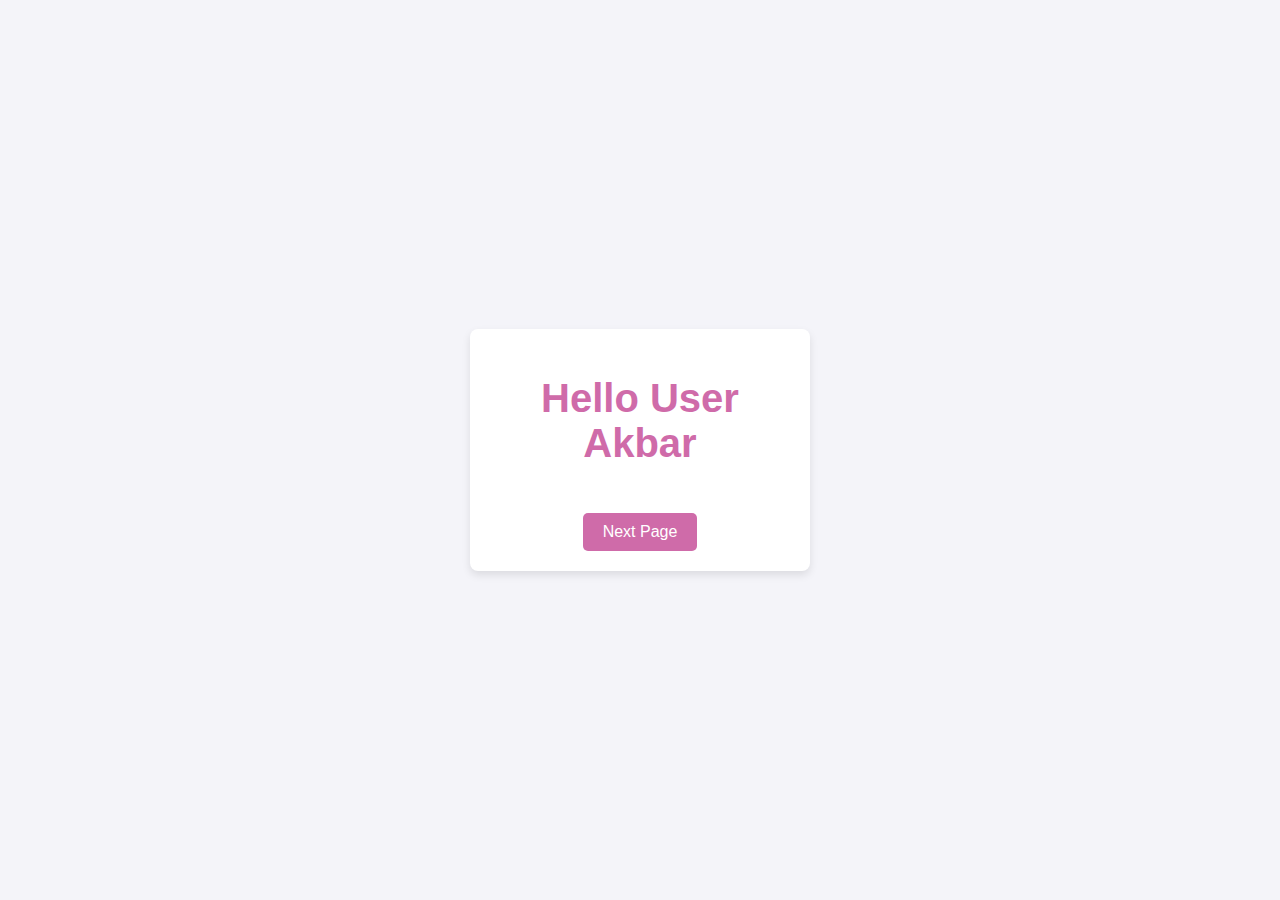
<file: index.html>
<!DOCTYPE html>
<html lang="id">
<head>
    <meta charset="UTF-8">
    <meta name="viewport" content="width=device-width, initial-scale=1.0">
    <title>Test Program</title>
    <!-- Menghubungkan file CSS eksternal -->
    <link rel="stylesheet" href="style.css">
</head>
<body>
    <div class="login-container">
        <h1>Hello User Akbar</h1>
        <button id="changeColorBtn">Next Page</button>
    </div>

    <!-- Menghubungkan file JavaScript eksternal -->
    <script src="script.js"></script>
</body>
</html>
</file>
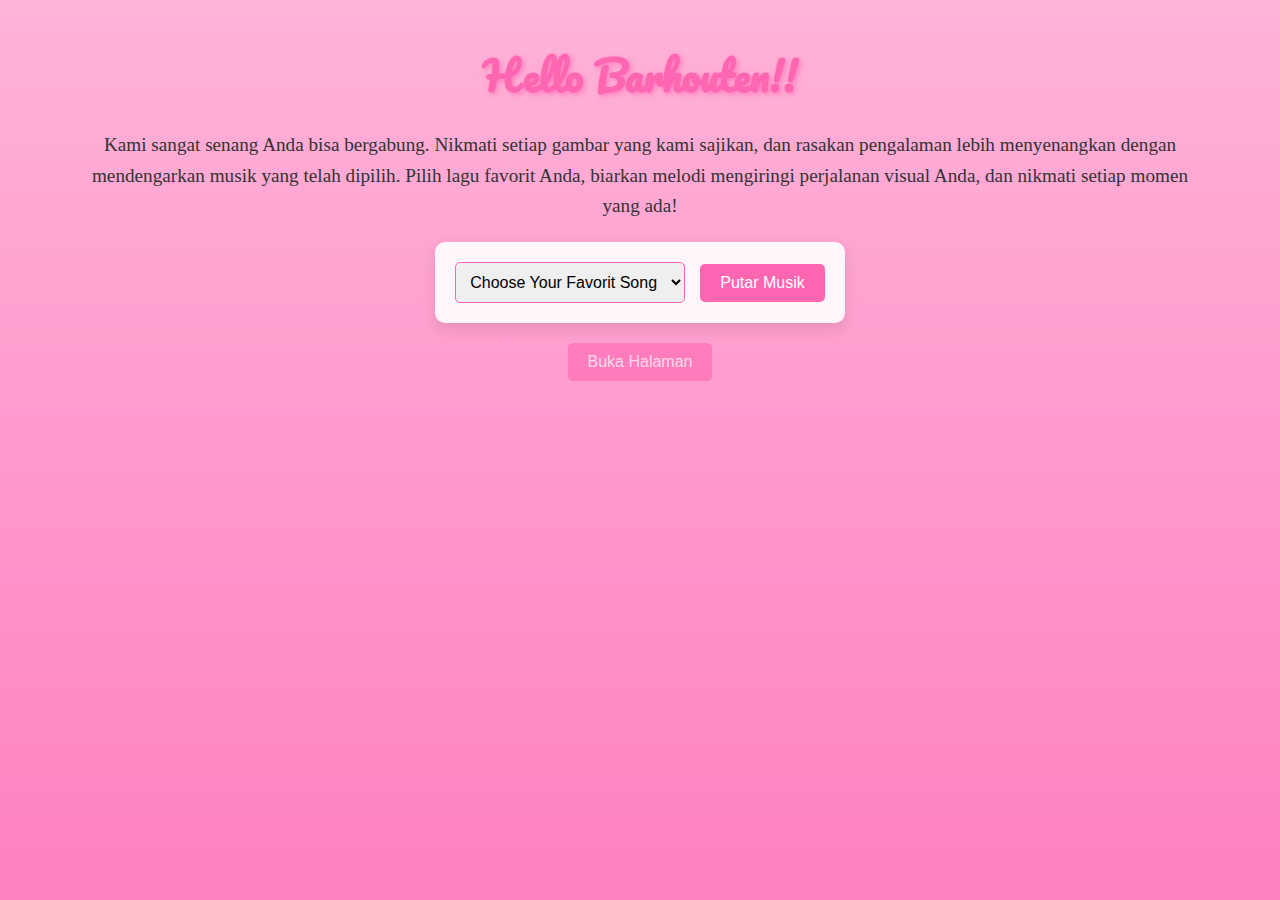
<file: index2.html>
<!DOCTYPE html>
<html lang="id">
<head>
    <meta charset="UTF-8">
    <meta name="viewport" content="width=device-width, initial-scale=1.0, user-scalable=no">
    <title>Galeri Foto dengan Musik</title>
    <link rel="stylesheet" href="style2.css">
    <link href="https://fonts.googleapis.com/css2?family=Dancing+Script&family=Pacifico&display=swap" rel="stylesheet">
    <link href="https://fonts.googleapis.com/css2?family=Lobster&display=swap" rel="stylesheet">
    <link href="https://fonts.googleapis.com/css2?family=Patrick+Hand&family=Baloo+2&family=Handlee&display=swap" rel="stylesheet">
</head>

<body>
    <h1>Hello Barhouten!!</h1>
    <div class="description">
        <p>Kami sangat senang Anda bisa bergabung. 
            Nikmati setiap gambar yang kami sajikan,
            dan rasakan pengalaman lebih menyenangkan dengan mendengarkan musik yang telah dipilih.
            Pilih lagu favorit Anda, biarkan melodi mengiringi perjalanan visual Anda,
             dan nikmati setiap momen yang ada!</p>
    </div>

    <div class="music-control">
        <select id="songSelector">
            <option value="" disabled selected hidden>Choose Your Favorit Song</option> 
            <option value="labyrinth.mp3">Labyrinth</option>
            <option value="down_bad.mp3">Down Bad</option>
            <option value="begin_again.mp3">Begin Again</option>
        </select>
        <button id="toggleMusicBtn">Putar Musik</button>
    </div>

    <div class="page-control">
        <button id="openPageBtn" disabled>Buka Halaman</button>
    </div>

    <audio id="myAudio" preload="auto">
        Browser Anda tidak mendukung elemen audio.
    </audio>

    <div id="mainContent" style="display: none;">
        <div class="gallery">
            <div class="photo">
                <img src="image1.jpg" alt="Gambar 1" id="currentImage" class="thumbnail">
            </div>
        </div>

        <div id="myModal" class="modal">
            <span class="close" id="closeBtn">&times;</span>
            <img class="modal-content" id="modalImg">
        </div>

        <div class="modal-nav">
            <button id="prevBtn" class="nav-btn">←</button>
            <button id="nextBtn" class="nav-btn">→</button>
        </div>

        <div class="poetry">
            <h2>Puisi Kehidupan</h2>
            <p>
                Dalam hening malam yang penuh dengan bintang,<br>
                Langit menari bersama bayang-bayang,<br>
                Di antara debu-debu waktu yang terbuang,<br>
                Aku mencari jejak langkah yang hilang.
            </p>
            <p>
                Mimpi dan kenyataan berbicara tanpa suara,<br>
                Di mana kita berlari mengejar asa,<br>
                Lalu terjatuh dalam diam yang menggetarkan,<br>
                Namun, di setiap luka ada cahaya yang menanti.
            </p>
            <p>
                Hati ini menari di antara angin,<br>
                Mengumpulkan serpihan-serpihan kenangan,<br>
                Karena hidup adalah puisi yang tak berakhir,<br>
                Selalu ada cerita baru yang terus bergulir.
            </p>
        </div>
    </div>

    <script src="script2.js"></script>
</body>
</html>
</file>
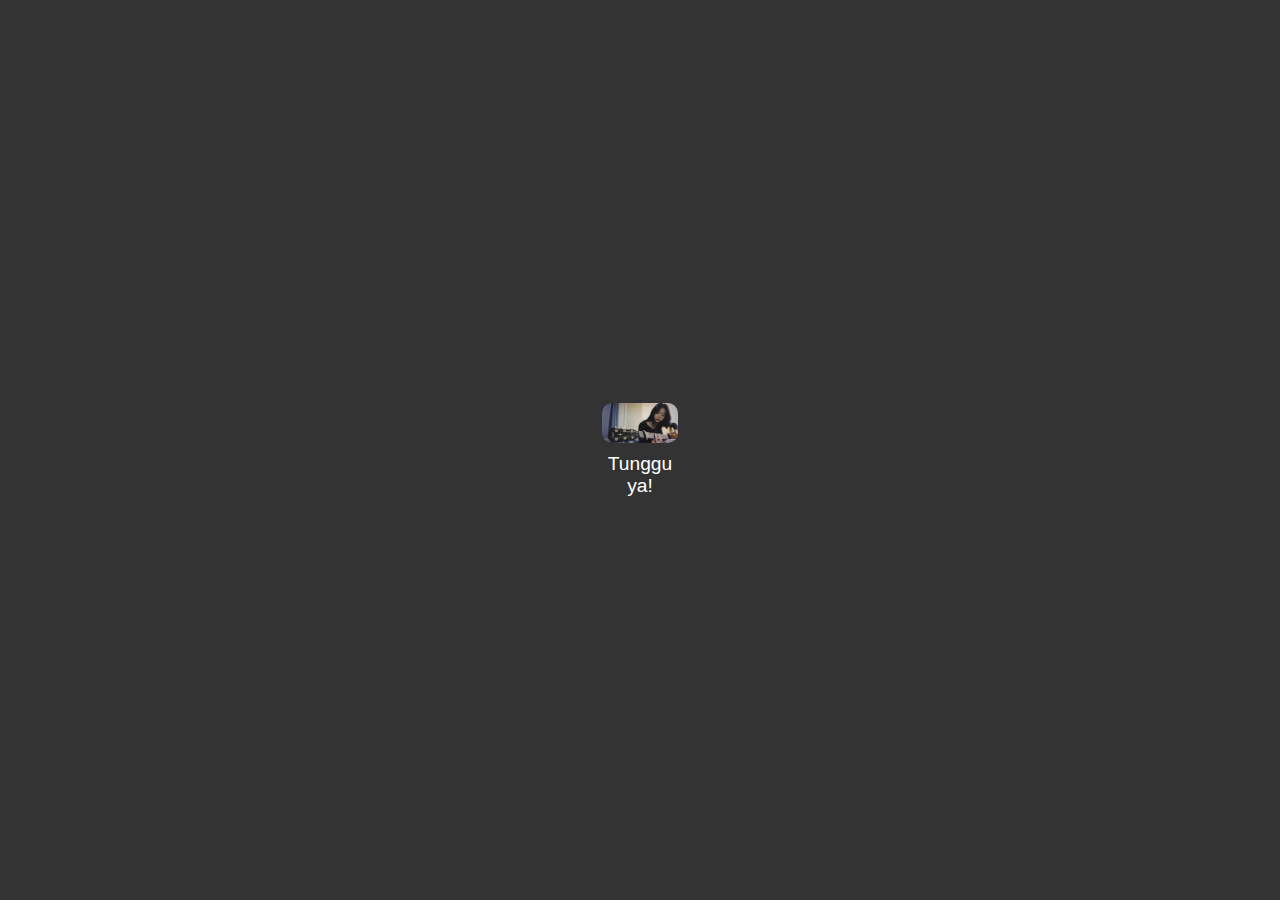
<file: loading.html>
<!DOCTYPE html>
<html lang="id">
<head>
    <meta charset="UTF-8">
    <meta name="viewport" content="width=device-width, initial-scale=1.0">
    <title>Loading Screen</title>
    <style>
        /* Gaya untuk membuat loading screen */
        body, html {
            margin: 0;
            padding: 0;
            height: 100%;
            display: flex;
            align-items: center;
            justify-content: center;
            background-color: #333;
            color: #fff;
            font-family: Arial, sans-serif;
        }

        .loading-container {
            width: 80%;
            max-width: 400px;
            text-align: center;
        }

        .loading-bar-background {
            width: 100%;
            height: 40px;
            background-color: rgba(255, 255, 255, 0.3);
            border-radius: 10px;
            overflow: hidden;
            position: relative;
        }

        /* Lapisan A - Background gambar tetap */
        .loading-bar-background img {
            width: 100%;
            height: 100%;
            object-fit: cover;
        }

        /* Lapisan B - Warna/Bar yang bergerak dari kiri ke kanan */
        .loading-bar-progress {
            width: 0%; /* Mulai dengan lebar 0% */
            height: 100%;
            background-color: #ff00f2; /* Ubah dengan warna yang diinginkan */
            border-radius: 10px;
            position: absolute;
            top: 0;
            left: 0; /* Mulai dari kiri */
            animation: reveal 3s forwards; /* Animasi untuk bar */
        }

        /* Keyframes untuk animasi pengisian bar dari kiri ke kanan */
        @keyframes reveal {
            from {
                width: 0%; /* Mulai dengan lebar 0% */
            }
            to {
                width: 100%; /* Berakhir dengan lebar penuh */
            }
        }

        .loading-text {
            margin-top: 10px;
            font-size: 1.2em;
        }
    </style>
</head>
<body>

<div class="loading-container">
    <div class="loading-bar-background">
        <!-- Background gambar tetap -->
        <img src="image1.jpg" alt="Background Image">

        <!-- Bar yang bergerak mengungkap gambar -->
        <div class="loading-bar-progress"></div>
    </div>
    <div class="loading-text">Tunggu ya!</div>
</div>

<script>
    // Redirect ke halaman lain setelah 3 detik
    setTimeout(function() {
        window.location.href = "index2.html"; // Ganti dengan URL halaman yang dituju
    }, 3000); // 3000ms = 3 detik
</script>

</body>
</html>
</file>
<file: style.css>
/* CSS untuk memberi gaya pada halaman */
body {
    font-family: Arial, sans-serif;
    background-color: #f4f4f9;
    margin: 0;
    padding: 0;
    display: flex;
    justify-content: center;
    align-items: center;
    height: 100vh;
}

.login-container {
    background-color: #ffffff;
    padding: 20px;
    border-radius: 8px;
    box-shadow: 0 4px 8px rgba(0, 0, 0, 0.1);
    width: 300px;
    
    /* Menambahkan Flexbox untuk memusatkan isi container */
    display: flex;
    flex-direction: column; /* Mengatur elemen secara vertikal */
    justify-content: center; /* Memusatkan secara vertikal */
    align-items: center; /* Memusatkan secara horizontal */
    text-align: center; /* Memastikan teks di tengah */
}

h1 {
    color: #cf6ba9;
    font-size: 2.5rem;
    transition: color 0.3s ease;
}

button {
    background-color: #cf6ba9;
    color: white;
    border: none;
    padding: 10px 20px;
    font-size: 1rem;
    border-radius: 5px;
    cursor: pointer;
    transition: background-color 0.3s ease;
    margin-top: 20px; /* Memberikan jarak antara tombol dan teks */
}

button:hover {
    background-color: #a40065;
}
</file>
<file: style2.css>
/* Reset Default */
* {
    margin: 0;
    padding: 0;
    box-sizing: border-box;
}

/* Body */
body {
    font-family: 'Dancing Script', cursive;
    background: linear-gradient(to bottom, #ffb3d9, #ff80bf);
    display: flex;
    flex-direction: column;
    align-items: center;
    min-height: 100vh;
    padding: 20px;
}

h1 {
    font-family: 'Pacifico', cursive;
    font-size: 2.5rem;
    color: #ff66b2;
    margin: 20px 0;
    text-align: center;
    text-shadow: 2px 2px 5px rgba(255, 105, 180, 0.7); /* Efek bayangan */
}


.container h1 {
    font-family: 'Lobster', cursive; /* Font hanya untuk h1 */
    font-size: 3rem; /* Ukuran sesuai kebutuhan */
    color: #ff66b2; /* Tetap gunakan warna yang sama */
    margin-bottom: 10px; /* Spasi untuk deskripsi di bawah */
    text-shadow: 1px 1px 4px rgba(0, 0, 0, 0.2); /* Efek bayangan */
}

/* Description */
.description {
    text-align: center;
    margin-bottom: 20px;
}

.description p {
    font-family: 'Pacifio', cursive; /* Menggunakan font Pacifico */
    font-size: 1.2rem; /* Ukuran font */
    line-height: 1.6; /* Jarak antar baris */
    color: #333; /* Warna teks */
    margin: 0 auto;
    max-width: 90%; /* Membatasi lebar agar tetap rapi */
    text-align: center; /* Rata tengah */
}

/* Music Control */
.music-control {
    display: flex;
    flex-wrap: wrap;
    align-items: center;
    justify-content: center;
    gap: 15px;
    background-color: rgba(255, 255, 255, 0.9);
    padding: 20px;
    border-radius: 10px;
    margin-bottom: 20px;
    box-shadow: 0 6px 15px rgba(0, 0, 0, 0.1);
}

.song-label {
    margin-bottom: 5px;
    display: inline-block;
    font-size: 1.1rem;
}

#songSelector {
    padding: 10px;
    font-size: 1rem;
    border: 1px solid #ff66b2;
    border-radius: 5px;
    flex: 1;
    min-width: 200px;
}

#toggleMusicBtn {
    padding: 10px 20px;
    background-color: #ff66b2;
    color: white;
    border: none;
    border-radius: 5px;
    cursor: pointer;
    font-size: 1rem;
    white-space: nowrap;
}

/* Gallery */
.gallery {
    display: flex;
    justify-content: center;
    align-items: center;
    gap: 10px;
    margin-bottom: 10px;
}

.photo {
    width: 90%;
    max-width: 400px;
    aspect-ratio: 4 / 3;
    overflow: hidden;
    border-radius: 10px;
    box-shadow: 0 6px 15px rgba(0, 0, 0, 0.2);
    background: #fff;
    position: relative;
}

.thumbnail {
    width: 100%;
    height: 100%;
    object-fit: cover;
    border: 5px solid white; /* Tambahkan border putih */
    border-radius: 10px; /* Pertahankan sudut yang membulat */
    box-shadow: 0 4px 10px rgba(0, 0, 0, 0.2); /* Tambahkan bayangan untuk menonjolkan gambar */
}

/* Modal */
.modal {
    display: none;
    position: fixed;
    inset: 0;
    background-color: rgba(0, 0, 0, 0.8);
    justify-content: center;
    align-items: center;
    z-index: 9999; /* Pastikan modal berada di atas elemen lain */
}

/* Modal Nav (Kontainer tombol navigasi) */
.modal-nav {
    display: flex;
    justify-content: center; /* Memusatkan tombol */
    align-items: center; /* Menyelaraskan tombol secara vertikal */
    gap: 20px; /* Jarak antar tombol */
    margin-top: 10px; /* Jarak antara modal dan tombol */
}

/* Tombol navigasi */
.nav-btn {
    font-size: 1.2rem;
    color: white;
    background-color: #ff66b2;
    border: none;
    padding: 10px 30px; /* Ukuran tombol tetap */
    border-radius: 30px; /* Pertahankan bentuk persegi panjang dengan sudut membulat */
    cursor: pointer;
    box-shadow: 0 4px 10px rgba(0, 0, 0, 0.3);
    transition: background-color 0.3s, transform 0.3s;
}

/* Efek hover pada tombol */
.nav-btn:hover {
    background-color: #ff80bf;
    transform: scale(1.05); /* Efek sedikit pembesaran saat hover */
}

/* Efek active pada tombol */
.nav-btn:active {
    transform: scale(1); /* Menghilangkan efek pembesaran saat tombol ditekan */
}

/* Modal Content */
.modal-content {
    width: 80%; /* Lebar modal lebih besar agar lebih konsisten dengan kontainer lain */
    max-width: 900px; /* Maksimal lebar 900px */
    height: auto; /* Menjaga proporsi tinggi gambar */
    max-height: 80vh; /* Membatasi tinggi gambar agar tidak terlalu besar */
    object-fit: contain; /* Pastikan gambar tetap proporsional */
    border-radius: 10px; /* Agar gambar sedikit melengkung */
    margin-bottom: 40px; /* Memberi jarak agar tombol navigasi tidak terlalu rapat */
}

/* Poetry */
.poetry {
    text-align: center;
    max-width: 90%;
    margin: 0 auto;
    background: rgba(255, 255, 255, 0.8);
    border-radius: 10px;
    padding: 20px;
    transform: translateY(10px); /* Untuk posisi lebih sentral */
    margin-top: 20px; /* Tambahkan jarak atas agar lebih jauh dari tombol navigasi */
    box-shadow: 0 4px 10px rgba(0, 0, 0, 0.1); /* Tambahkan sedikit bayangan */
}

.poetry p {
    text-align: center; /* Rata tengah tiap baris */
    line-height: 1.8; /* Tambahkan spasi antar baris */
    font-size: 1.1rem; /* Ukuran font sedikit lebih besar */
}

/* Responsiveness - Medium Screens */
@media (max-width: 768px) {
    h1 {
        font-size: 2rem;
    }

    .description p, .poetry p {
        font-size: 1rem;
    }

    .modal-content {
        width: 90%; /* Modal lebih besar pada layar kecil */
        max-width: 600px; /* Membatasi lebar maksimal pada layar kecil */
        max-height: 70vh; /* Menyesuaikan tinggi modal di perangkat lebih kecil */
    }

    #songSelector {
        width: 100%;
        margin-bottom: 10px;
    }

    #toggleMusicBtn {
        width: 100%;
    }

    /* Responsiveness - Medium Screens (768px) */
@media (max-width: 768px) {
    .nav-btn {
        font-size: 1.2rem; /* Pastikan ukuran font sama dengan versi mobile */
        padding: 10px 30px; /* Ukuran padding tetap sama */
        border-radius: 30px; /* Bentuk tetap sama seperti di layar mobile */
    }
}

    .nav-btn:hover {
        background-color: #ff80bf;
        transform: scale(1.1);
        box-shadow: 0 6px 15px rgba(0, 0, 0, 0.2);
    }

    .nav-btn:active {
        transform: scale(1);
        box-shadow: 0 2px 5px rgba(0, 0, 0, 0.2);
    }
}

/* Responsiveness - Small Screens */
@media (max-width: 480px) {
    h1 {
        font-size: 1.5rem;
    }

    .description p, .poetry p {
        font-size: 0.9rem;
    }

    .modal-content {
        width: 95%; /* Modal mengambil hampir seluruh lebar layar di perangkat kecil */
        max-width: 400px; /* Menyesuaikan ukuran pada ponsel */
        max-height: 60vh; /* Menyesuaikan tinggi pada ponsel */
    }

    .nav-btn {
        font-size: 1.2rem; /* Konsistensi ukuran font */
        padding: 10px 30px; /* Ukuran padding tetap */
        border-radius: 30px; /* Bentuk tetap sama */
    }

    .photo {
        width: 100%;
    }
}

#openPageBtn {
    padding: 10px 20px;
    background-color: #ff66b2;
    color: white;
    border: none;
    border-radius: 5px;
    cursor: pointer;
    font-size: 1rem;
    white-space: nowrap;
    opacity: 0.6; /* Tombol awal terlihat tidak aktif */
    cursor: not-allowed; /* Cursor berubah untuk tombol nonaktif */
}

#openPageBtn:enabled {
    opacity: 1; /* Tombol aktif penuh */
    cursor: pointer; /* Cursor kembali normal */
}

#mainContent {
    display: none; /* Konten tersembunyi sebelum tombol ditekan */
    margin-top: 20px; /* Jarak setelah ditampilkan */
}
</file>
